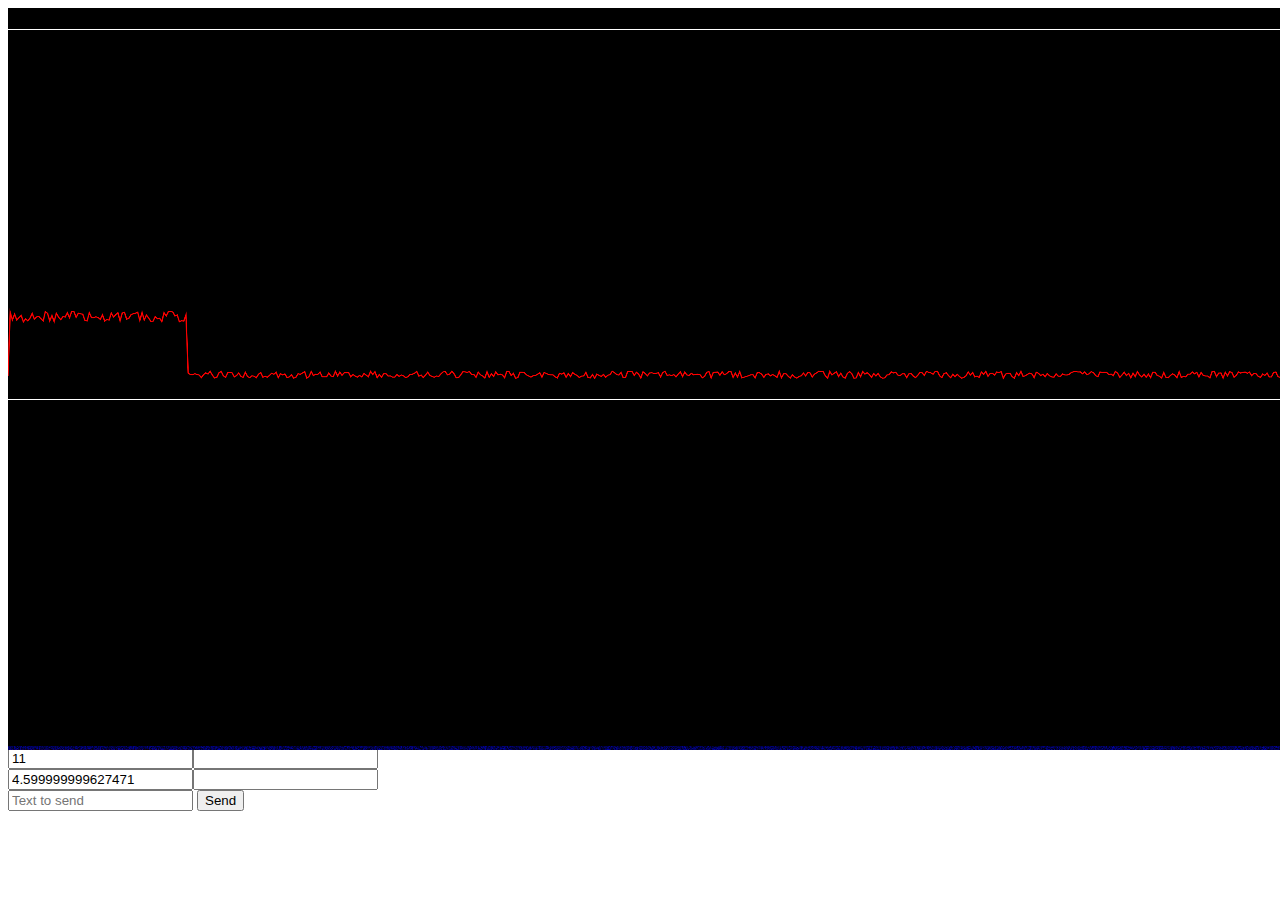
<file: DBGraph/demo/index.html>
<!DOCTYPE html>
<html>
<head>
	<title>DBGraph</title>
	<script src="../script/DBGraph.Min.js"></script>
	<script src="../script/DBGraphScope.js"></script>
	<script src="../script/DBGraphEventsMouse.Min.js"></script>
	<script src="../script/DataGen.js"></script>
	<link rel="stylesheet" type="text/css" href="../css/DBGraph.css">
	<script type="text/javascript">
        var start = function () {
            var wsImpl = window.WebSocket || window.MozWebSocket;
            var form = document.getElementById('sendForm');
            var input = document.getElementById('sendText');

            // create a new websocket and connect
            window.ws = new wsImpl('ws://localhost:8181/');
            //window.ws.binaryType = 'arraybuffer';
            
            // when data is comming from the server, this metod is called
            ws.onmessage = function (evt) {
            };

            // when the connection is established, this method is called
            ws.onopen = function () {
            };

            // when the connection is closed, this method is called
            ws.onclose = function () {
            }
            
			form.addEventListener('submit', function(e){
				e.preventDefault();
				var val = input.value;
				ws.send(val);
				input.value = "";
			});
        } 
    </script>
</head>

<body>
	<div id="preload" style="width: 100%; height: 700px; background-color: red; display: yes;  position: relative; top: 0px; left: 0px;"></div>
	<div id="content" class="noselect" style="width: 100%; height: 700px; background-color: #EAEAEA; display: none; position: relative; top: 0px; left: 0px;">
		<div id="scope" class="noselect" ></div>
		<div id="waterfall" class="noselect" ></div>
		<div id="debug" style="width: 100%; height: 100px; background-color: #FFFFFF; display: yes; position: relative; top: 0px; left: 0px;">
			<input id="XVal2" type="text" value=""><input id="YVal2" type="text" value=""><br>
			<input id="XVal3" type="text" value=""><input id="YVal3" type="text" value=""><br>
			<form id="sendForm" >
		        <input id="sendText" placeholder="Text to send" />
                <button type="submit" form="sendForm">Send</button>
	        </form>
		</div>
	</div>
	
</body>
</html>
</file>
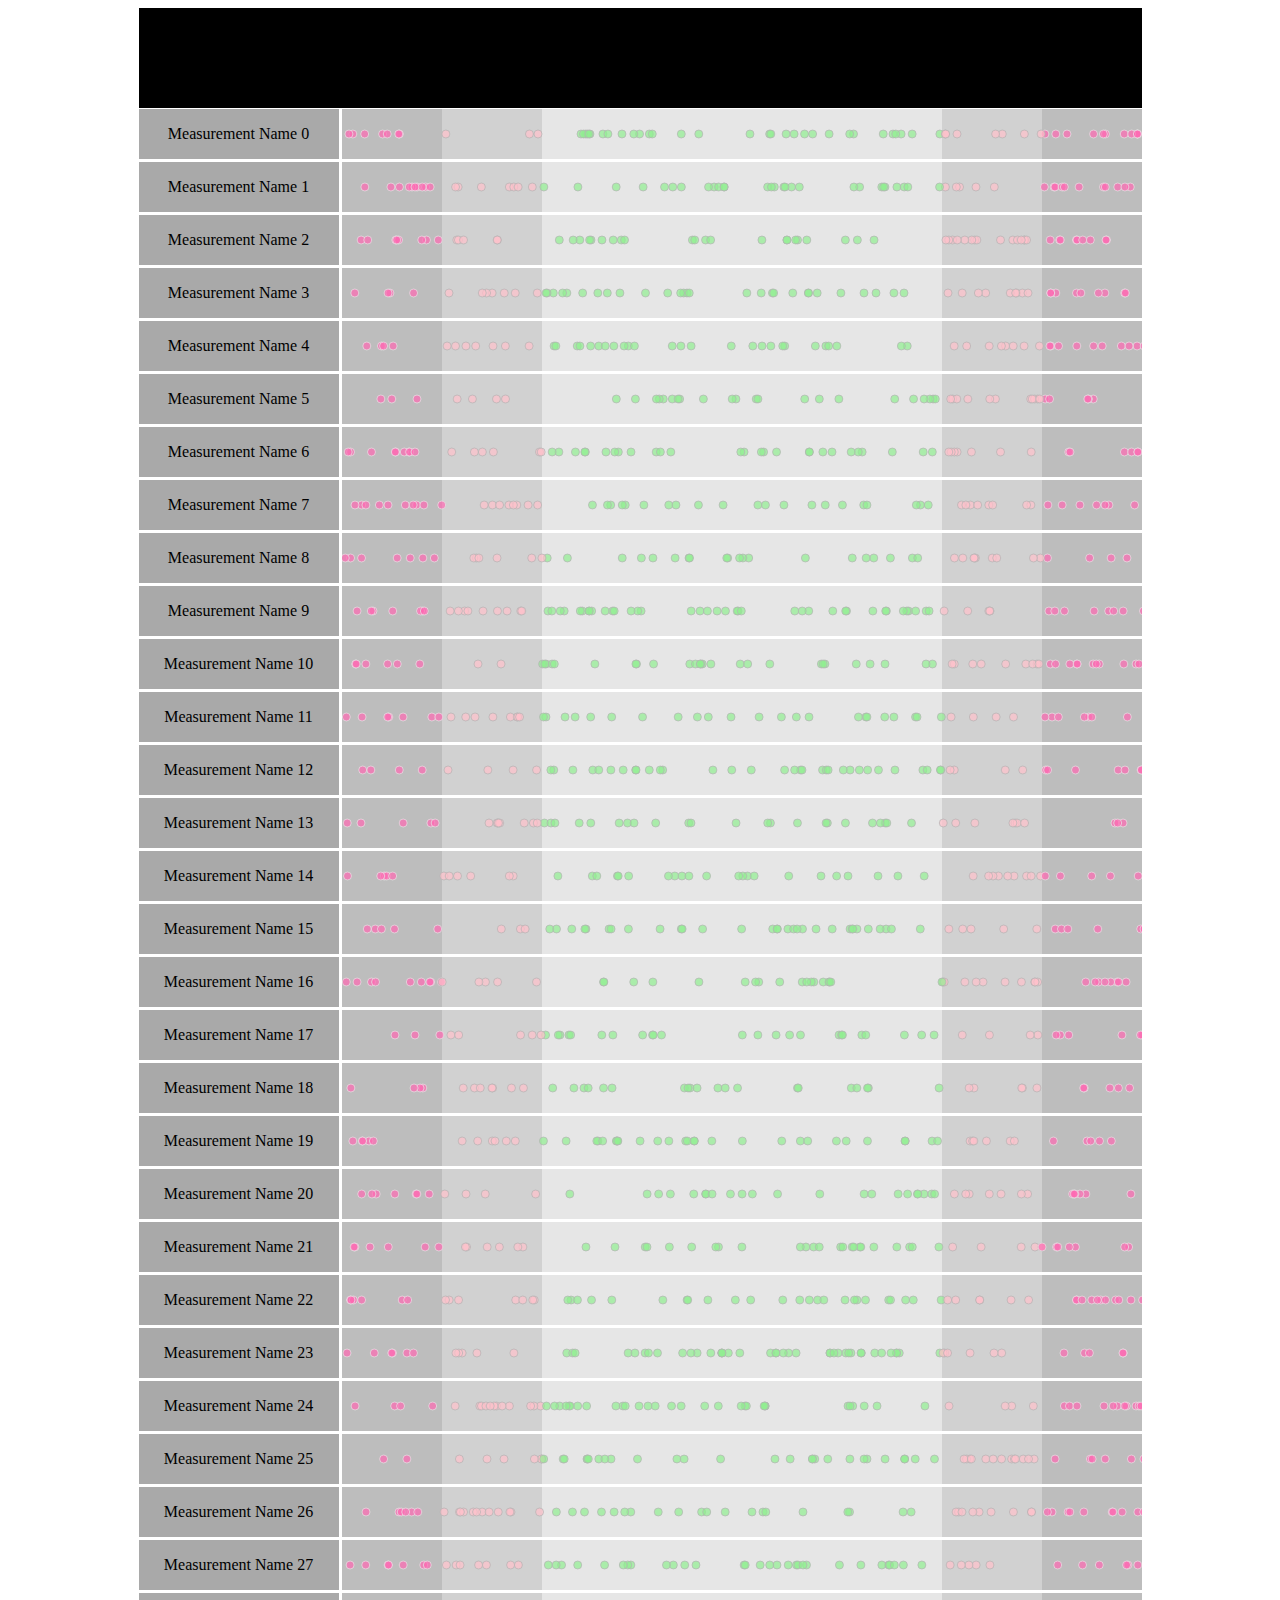
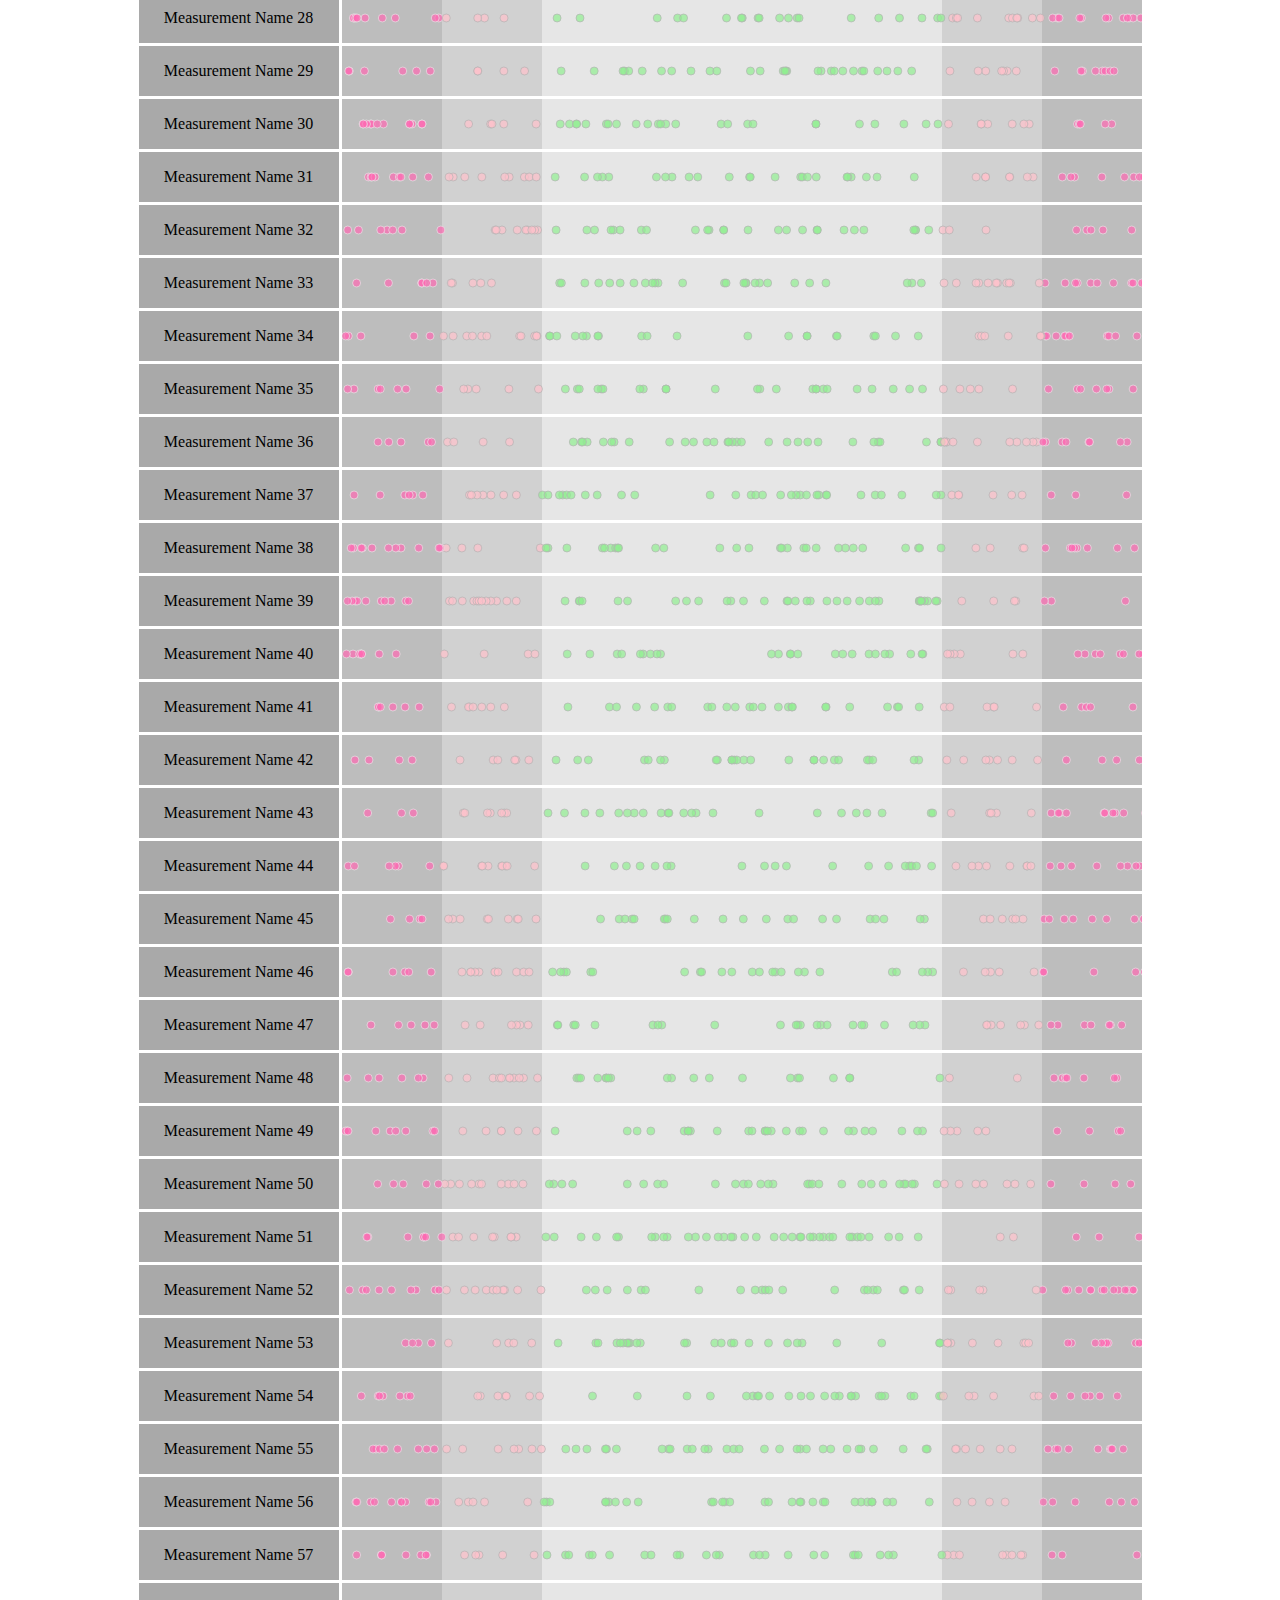
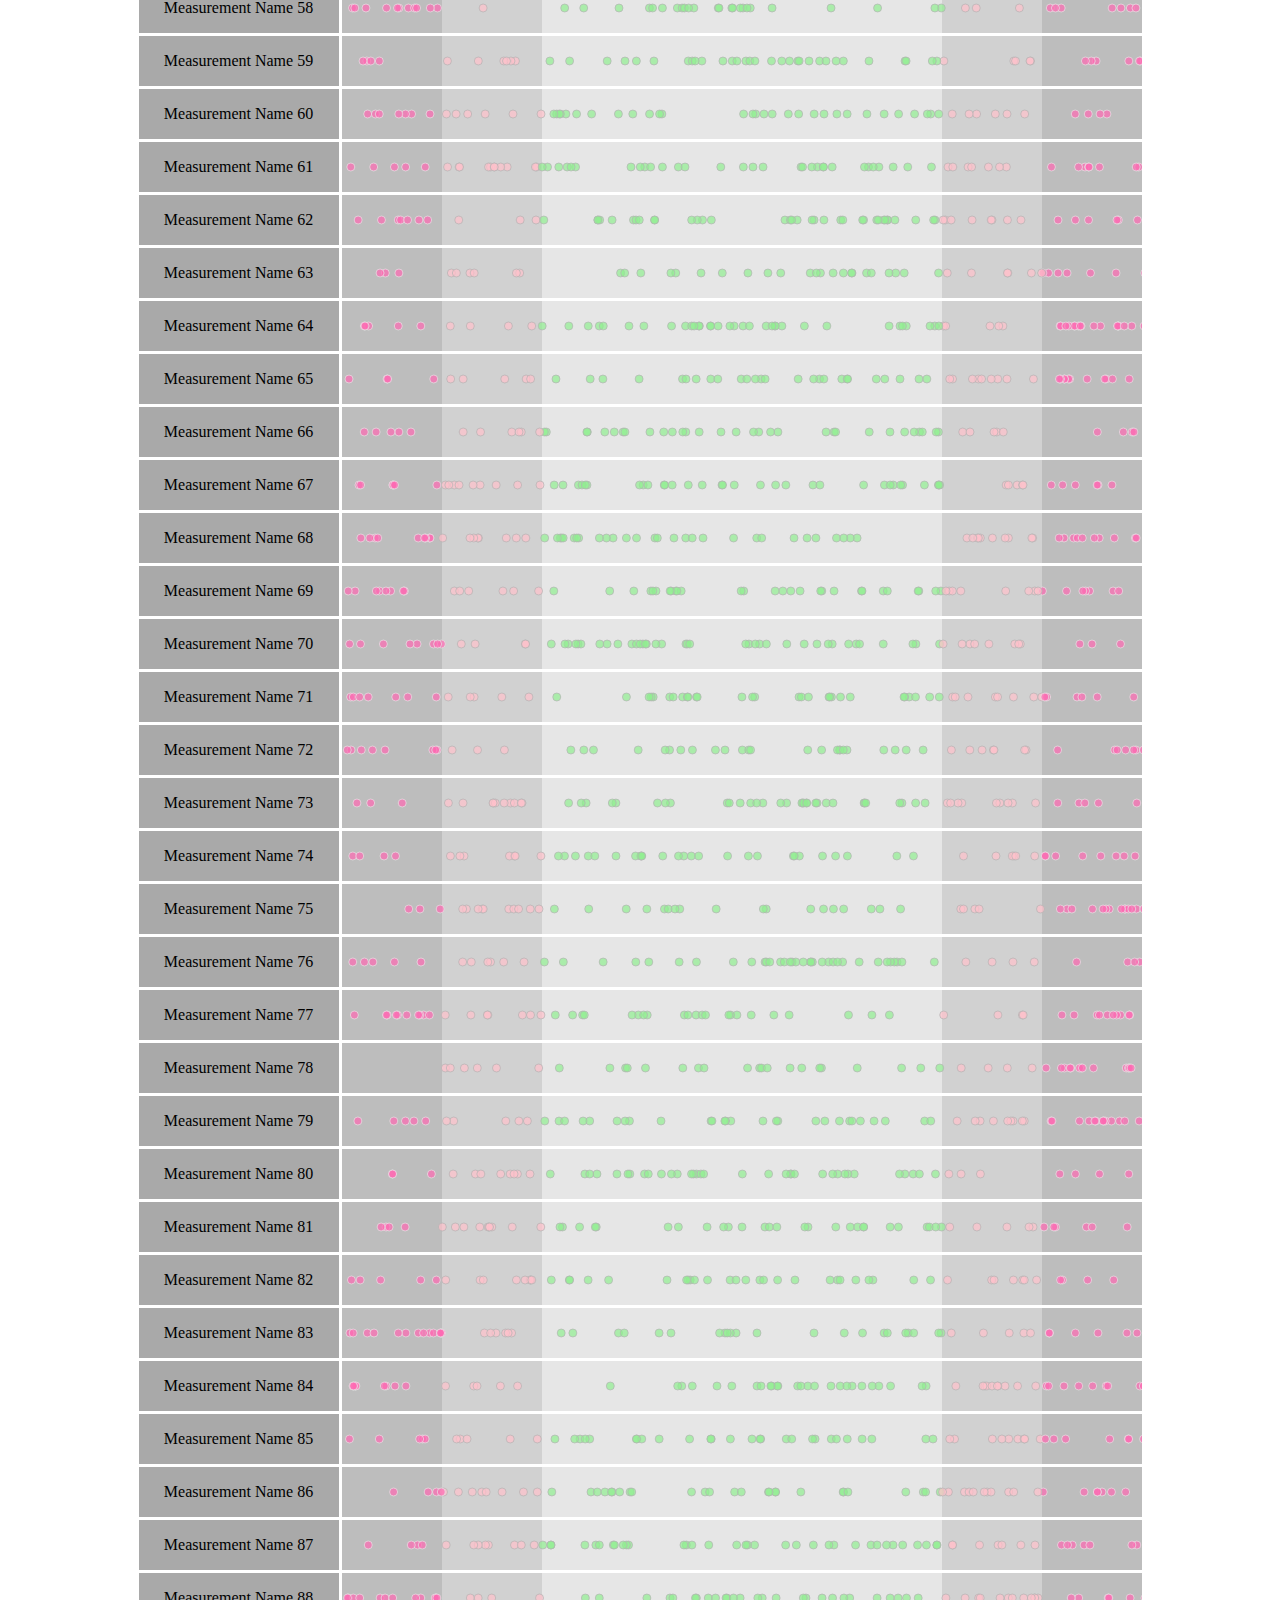
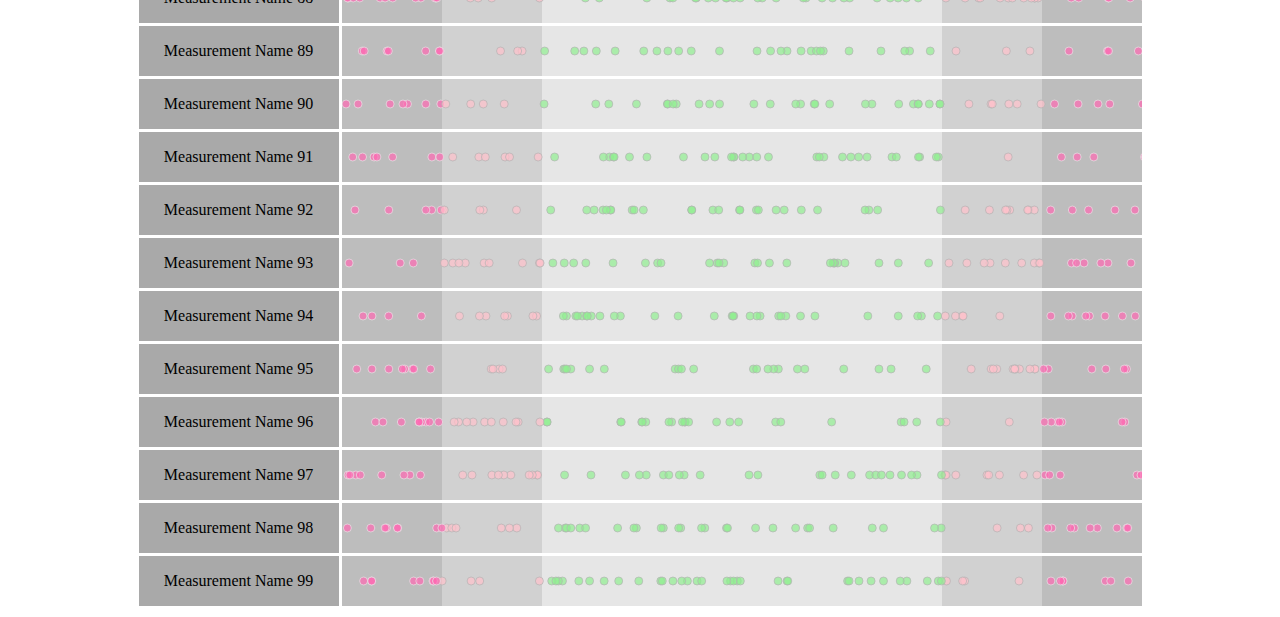
<file: DBGraph/reporting/index.html>
<!DOCTYPE html>
<html>
<head>
	<title>Report</title>
	<script src="../script/DataGen.js"></script>
	<script>
		//Actual
		var divContent; 
		var divRowHead = [];
		var divSplittr = [];
		var cnvRes = [];
		var cnvOvr = [];
		var ctxRes = [];
		var ctxOvr = [];
		var Data = new Array();
		var Spec = new Array();
		var SpecInt = new Array();
		
		var ValOutSpecCol = "#FF69B4";
		var ValOutSpecIntCol = "#FFC0CB";
		var ValInSpecCol = "#90EE90";
		
		var SpecCol = "#B4B4B4";
		var SpecIntCol = "#C8C8C8";
		var HeaderHeight = 100;
		var HighLightCol = "#ADFF2F";
		function pageLoaded(){
			divContent = document.getElementById("content");
			CreatePage(divContent, 100);
			SPN_Res = document.getElementById("SPN_Res");
		}
		function drowResults(Canvas, Context, data, spec, specInt) {
			//Fill Internal Spec areas
			Context.fillStyle = SpecIntCol;
			Context.globalAlpha=0.7;
			Context.fillRect(0, 0, specInt[0], 50);
			Context.fillRect(specInt[1], 0, Canvas.width, 50);
			//Fill Spec areas
			Context.fillStyle= SpecCol;
			Context.globalAlpha=0.7;
			Context.fillRect(0, 0, spec[0], 50);
			Context.fillRect(spec[1], 0, Canvas.width, 50);
			
			for (var i = 1; i < data.length; i++) {
				if (data[i] < specInt[1] && data[i] > specInt[0]){
					Context.strokeStyle = "#B4B4B4"; //ValInSpecCol;
					Context.fillStyle = ValInSpecCol;
				} else if (data[i] < spec[1] && data[i] > spec[0]){
					Context.strokeStyle = "#B4B4B4"; //ValOutSpecIntCol;
					Context.fillStyle = ValOutSpecIntCol;
				} else {
					Context.strokeStyle = "#E6E6E6"; //ValOutSpecCol;
					Context.fillStyle = ValOutSpecCol;
				}
				Context.beginPath();
				Context.arc(data[i], Canvas.height/2, 4, 0, 2 * Math.PI, false);
				Context.lineWidth = 1;
				
				Context.fill();
				Context.stroke();
				Context.closePath();
			}
			
		}
		
		function mouseOverWtr (event) {
			var Element = event.target;
			var data = Data[Element.id];
			//alert(Element.id);
			var Context = Element.getContext('2d');
			var Offset = getOffset(Element);
			while( SPN_Res.firstChild ) {
				SPN_Res.removeChild( SPN_Res.firstChild );
			}
			Context.clearRect(0, 0, Element.width, Element.height);
			for (var i = 1; i < data.length; i++) {
				if((event.pageX - Offset.left) >= (data[i] - 2) && (event.pageX - Offset.left) <= (data[i] + 2)) {
					SPN_Res.appendChild(document.createTextNode("Corner " + i + ": " + parseFloat(data[i]).toFixed(2)));
					SPN_Res.style.display = "block";
					if ((event.pageX - Offset.left) < Element.width / 2){
						SPN_Res.style.left = (event.pageX - Offset.left + 200 + 20) + "px";
					} else{
						SPN_Res.style.left = (event.pageX - Offset.left + 200 - 120) + "px";
					}
					SPN_Res.style.top = (event.pageY - HeaderHeight) + "px";
					Context.fillStyle= HighLightCol;
					Context.globalAlpha=0.99;
					//Context.fillRect((data[i] - 2), 0, 4, 50);
					Context.beginPath();
					Context.arc(data[i], 25, 4, 0, 2 * Math.PI, false);
					Context.lineWidth = 1;
				
					Context.fill();
					Context.stroke();
					Context.closePath();
					

					break;
				}
			}
		}
		
		function mouseOutWtr (event) {
			var Element = event.target;
			var Context = Element.getContext('2d');
			SPN_Res.style.display = "none";
			Context.clearRect(0, 0, Element.width, Element.height);
		}
		
		function getOffset(obj) {
			var offsetLeft = 0;
			var offsetTop = 0;
			do {
				if (!isNaN(obj.offsetLeft)) {
				offsetLeft += obj.offsetLeft;
				}
				if (!isNaN(obj.offsetTop)) {
					offsetTop += obj.offsetTop;
				}   
			} while(obj = obj.offsetParent );
			return {left: offsetLeft, top: offsetTop};
		}
		
		//Actual
		function CreatePage(Parent, RowsNo){
			var divRowHeadWidth = 200;
			var divRowHeadHidth = 50;
			for(var i=0; i < RowsNo; i++) {
				//Add Header Div
				var curr_divRowHead = document.createElement('div');
				divRowHead.push(curr_divRowHead);
				curr_divRowHead.setAttribute("id", "DivRowHead_" + i);
				curr_divRowHead.setAttribute("class", "noselect");
				var newStyle = "display: inline-block; width: " + divRowHeadWidth + "px; height: " + divRowHeadHidth + "px; background-color: #A9A9A9; text-align: center; line-height: 50px; margin: 0px 0px 0px 0px; vertical-align: top;"
				if(typeof(curr_divRowHead.style.cssText) != 'undefined') {
					curr_divRowHead.style.cssText = newStyle;
				} else {
					curr_divRowHead.setAttribute('style', newStyle);
				}
				curr_divRowHead.appendChild(document.createTextNode("Measurement Name " + i));
				Parent.appendChild(curr_divRowHead);
				
				//Add Results Canvas
				var curr_cnvRes = document.createElement('canvas');
				cnvRes.push(curr_cnvRes);
				curr_cnvRes.setAttribute("id", "CnvRes_" + i);
				curr_cnvRes.setAttribute("class", "noselect");
				curr_cnvRes.setAttribute("width", "800");
				curr_cnvRes.setAttribute("height", "50");
				var newStyle = "background-color: #E6E6E6; position: absolute; left: " + (divRowHeadWidth + 3) + "px; top: " + ((((i==0)?(0):(3)) + divRowHeadHidth) * (i))  + "px; vertical-align: top; z-index: 0;"
				if(typeof(curr_cnvRes.style.cssText) != 'undefined') {
					curr_cnvRes.style.cssText = newStyle;
				} else {
					curr_cnvRes.setAttribute('style', newStyle);
				}
				var curr_ctxRes = curr_cnvRes.getContext('2d');
				ctxRes.push(curr_ctxRes);
				var data = randomData(100, 3, 1450, 1450);
				var spec = [100, 700];
				Spec["cnvOvr_" + i] = spec;
				var specInt = [200, 600];
				SpecInt["cnvOvr_" + i] = specInt;
				Data["cnvOvr_" + i] = data;
				drowResults(curr_cnvRes, curr_ctxRes, data, spec, specInt);
				Parent.appendChild(curr_cnvRes);
				
				//Add Overlay Canvas
				var curr_cnvOvr = document.createElement('canvas');
				cnvOvr.push(curr_cnvOvr);
				curr_cnvOvr.setAttribute("id", "cnvOvr_" + i);
				curr_cnvOvr.setAttribute("class", "noselect");
				curr_cnvOvr.setAttribute("width", "800");
				curr_cnvOvr.setAttribute("height", "50");
				var newStyle = "position: absolute; left: " + (divRowHeadWidth + 3) + "px; top: " + ((((i==0)?(0):(3)) + divRowHeadHidth) * (i))  + "px; vertical-align: top; z-index: 1;"
				if(typeof(curr_cnvOvr.style.cssText) != 'undefined') {
					curr_cnvOvr.style.cssText = newStyle;
				} else {
					curr_cnvOvr.setAttribute('style', newStyle);
				}
				var curr_ctxOvr = curr_cnvOvr.getContext('2d');
				ctxOvr.push(curr_ctxOvr);
				
				Parent.appendChild(curr_cnvOvr);
				
				//Add Splitter Div
				var curr_divSplittr = document.createElement('div');
				divSplittr.push(curr_divSplittr);
				curr_divSplittr.setAttribute("id", "divSplitter_" + i);
				curr_divSplittr.setAttribute("class", "noselect");
				var newStyle = "display: block; width: 100%; height: 3px"
				if(typeof(curr_divSplittr.style.cssText) != 'undefined') {
					curr_divSplittr.style.cssText = newStyle;
				} else {
					curr_divSplittr.setAttribute('style', newStyle);
				}
				Parent.appendChild(curr_divSplittr);
			}
			
			for(var i=0; i < RowsNo; i++) {
				cnvOvr[i].addEventListener("mousemove", function(event){mouseOverWtr(event)}, false);
				cnvOvr[i].addEventListener("mouseout", function(event){mouseOutWtr(event)}, false);
			}
		}
		window.onload = pageLoaded;
	</script>
</head>

<body>
	<div id="header" class="noselect" style="width: 1003px; height: 100px; background-color: #000000; display: yes; position: relative; margin: 0 auto; margin-bottom: 1px">
	
	</div>
	<div id="content" class="noselect" style="width: 1003px; /*height: 700px;*/ background-color: #ffffff; display: yes; position: relative; margin: 0 auto;">
		<span id="SPN_Res" style="/*background-color: #ffffff;*/ position: absolute; left: 500px; top: 20px; display: none; z-index: 2;"></span>
	</div>
	
</body>
</html>
</file>
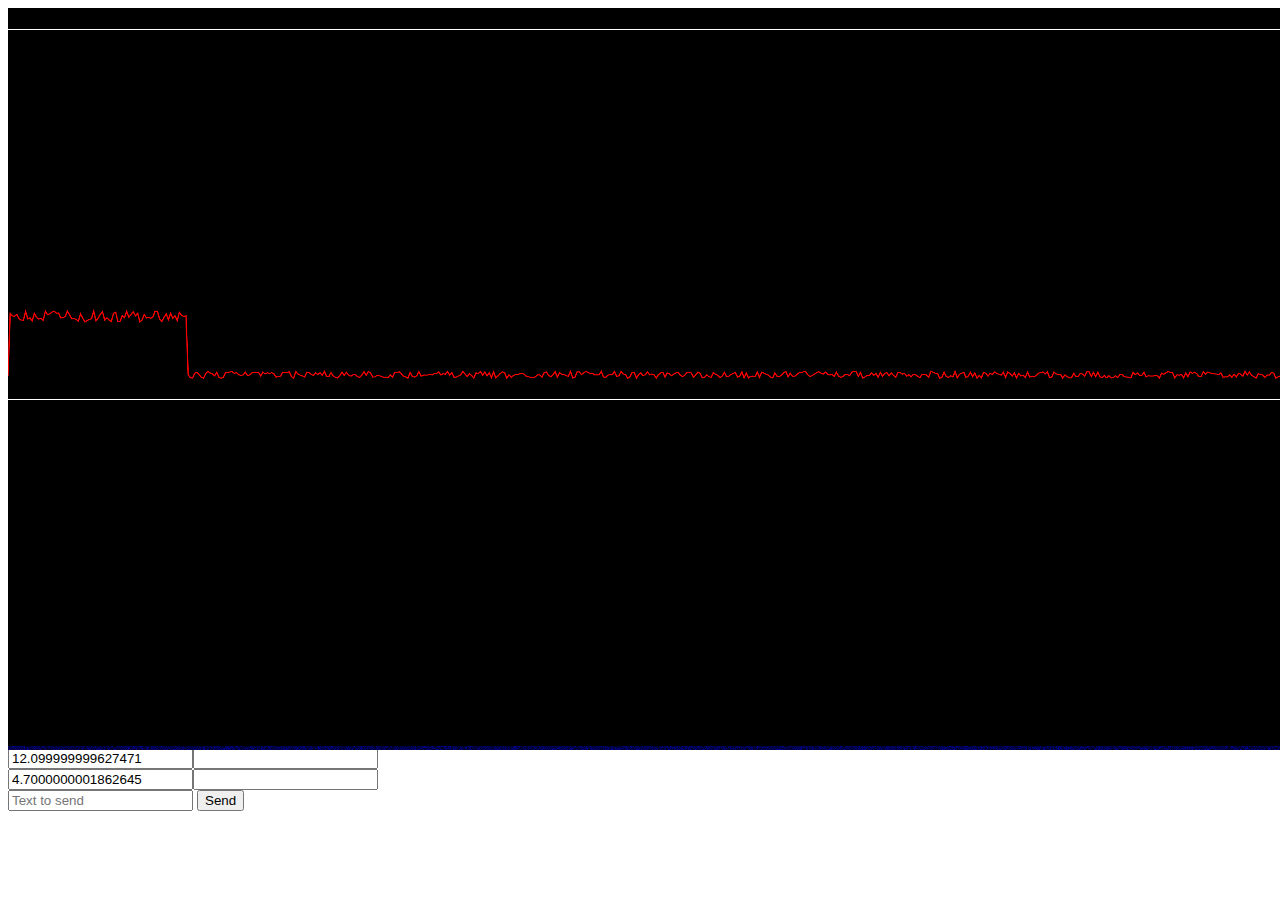
<file: DBGraph/demo/wbSocket.html>
<!DOCTYPE html>
<html>
<head>
	<title>DBGraph</title>
	<script src="../script/DBGraph.js"></script>
	<script src="../script/DBGraphScope.js"></script>
	<script src="../script/DBGraphEventsMouse.js"></script>
	<script src="../script/DataGen.js"></script>
	<link rel="stylesheet" type="text/css" href="../css/DBGraph.css">
	<script type="text/javascript">
        var start = function () {
            var wsImpl = window.WebSocket || window.MozWebSocket;
            var form = document.getElementById('sendForm');
            var input = document.getElementById('sendText');

            // create a new websocket and connect
            window.ws = new wsImpl('ws://localhost:8181/');
            //window.ws.binaryType = 'arraybuffer';
            
            // when data is comming from the server, this metod is called
            ws.onmessage = function (evt) {
            };

            // when the connection is established, this method is called
            ws.onopen = function () {
            };

            // when the connection is closed, this method is called
            ws.onclose = function () {
            }
            
			form.addEventListener('submit', function(e){
				e.preventDefault();
				var val = input.value;
				ws.send(val);
				input.value = "";
			});
        } 
    </script>
</head>

<body>
	<div id="preload" style="width: 100%; height: 700px; background-color: red; display: yes;  position: relative; top: 0px; left: 0px;"></div>
	<div id="content" class="noselect" style="width: 100%; height: 700px; background-color: #EAEAEA; display: none; position: relative; top: 0px; left: 0px;">
		<div id="scope" class="noselect" ></div>
		<div id="waterfall" class="noselect" ></div>
		<div id="debug" style="width: 100%; height: 100px; background-color: #FFFFFF; display: yes; position: relative; top: 0px; left: 0px;">
			<input id="XVal2" type="text" value=""><input id="YVal2" type="text" value=""><br>
			<input id="XVal3" type="text" value=""><input id="YVal3" type="text" value=""><br>
			<form id="sendForm" >
		        <input id="sendText" placeholder="Text to send" />
                <button type="submit" form="sendForm">Send</button>
	        </form>
		</div>
	</div>
	
</body>
</html>
</file>
<file: DBGraph/css/DBGraph.css>
#CanvasWaterfall { 
	background-color: black;
	position: absolute;
	left: 0;
	top: 22px;
	z-index: 1;
}

#CanvasWaterfallZoom { 
	position: absolute;
	left: 0;
	top: 22px;
	z-index: 2;
}

#CanvasWaterfallOrig { 
	background-color: black;
	position: absolute;
	left: 0;
	top: 0;
	z-index: 0;
	display: none;
}

#CanvasScope { 
	background-color: black;
	position: absolute;
	left: 0;
	top: 22px;
	z-index: 1;
}

#CanvasScopeZoom { 
	position: absolute;
	left: 0;
	top: 22px;
	z-index: 2;
}

#CanvasScopeOrig { 
	background-color: black;
	position: absolute;
	left: 0;
	top: 0;
	z-index: 0;
	display: none;
}

#waterfall {
	position: relative;
	background-color: yellow;
	margin: 0 auto;
}
#scope {
	position: relative;
	background-color: yellow;
	margin: 0 auto;
}
.noselect {
    -webkit-touch-callout: none;
    -webkit-user-select: none;
    -khtml-user-select: none;
    -moz-user-select: none;
    -ms-user-select: none;
    user-select: none;
}
</file>
